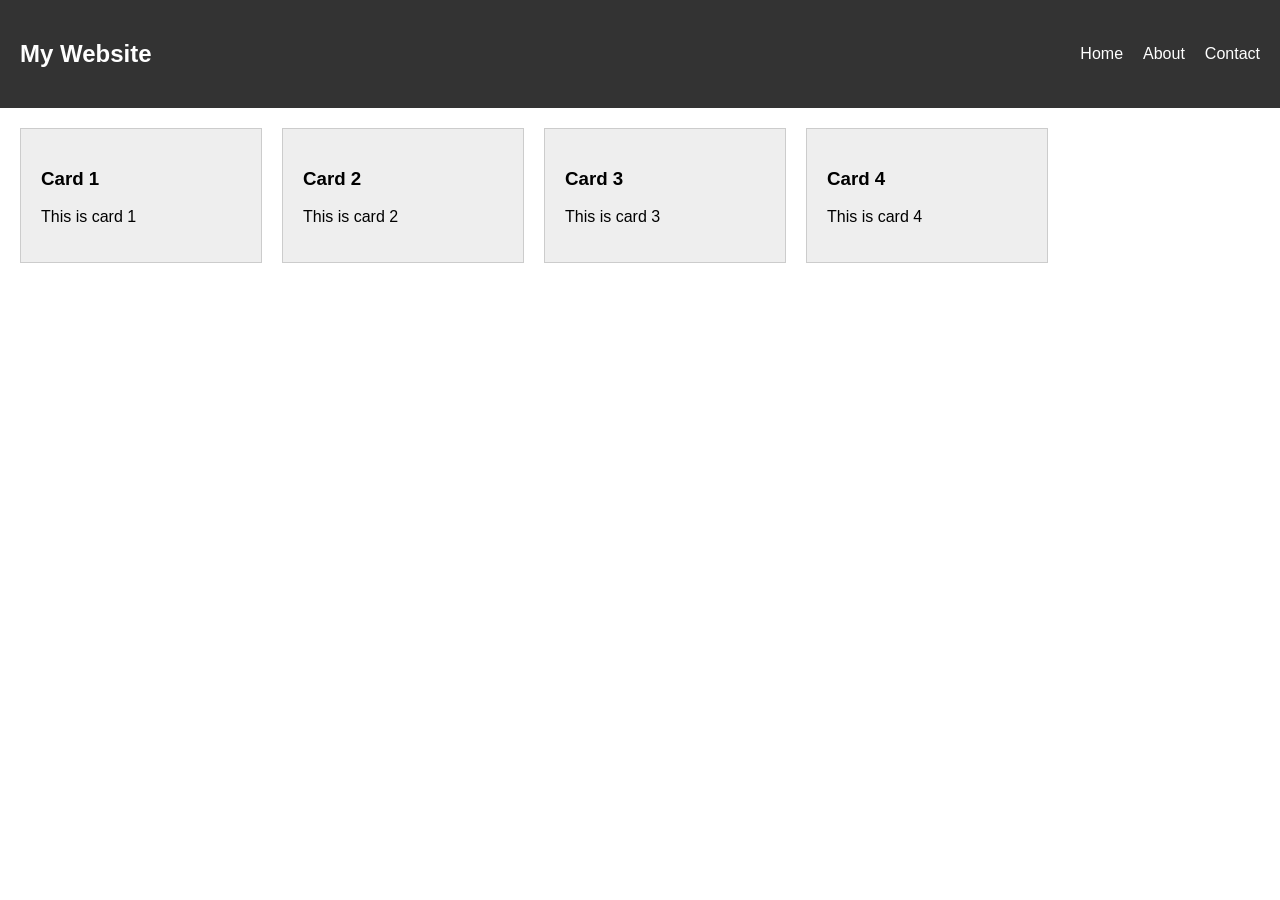
<file: ex00/index.html>
<!DOCTYPE html>
<html lang="en">
<head>
    <meta charset="UTF-8">
    <meta name="viewport" content="width=device-width, initial-scale=1.0">
    <title>Flexbox Layout</title>
    <link rel="stylesheet" href="style.css">
</head>

<body>
<nav class="nav-container">
    <h1>My Website</h1>

    <div class="nav-links">
        <a href="#">Home</a>
        <a href="#">About</a>
        <a href="#">Contact</a>
    </div>
</nav>

<div class="card-container">
    <div class="card">
        <h3>Card 1</h3>
        <p>This is card 1</p>
    </div>

    <div class="card">
        <h3>Card 2</h3>
        <p>This is card 2</p>
    </div>

    <div class="card">
        <h3>Card 3</h3>
        <p>This is card 3</p>
    </div>

    <div class="card">
        <h3>Card 4</h3>
        <p>This is card 4</p>
    </div>
</div>

</body>
</html>
</file>
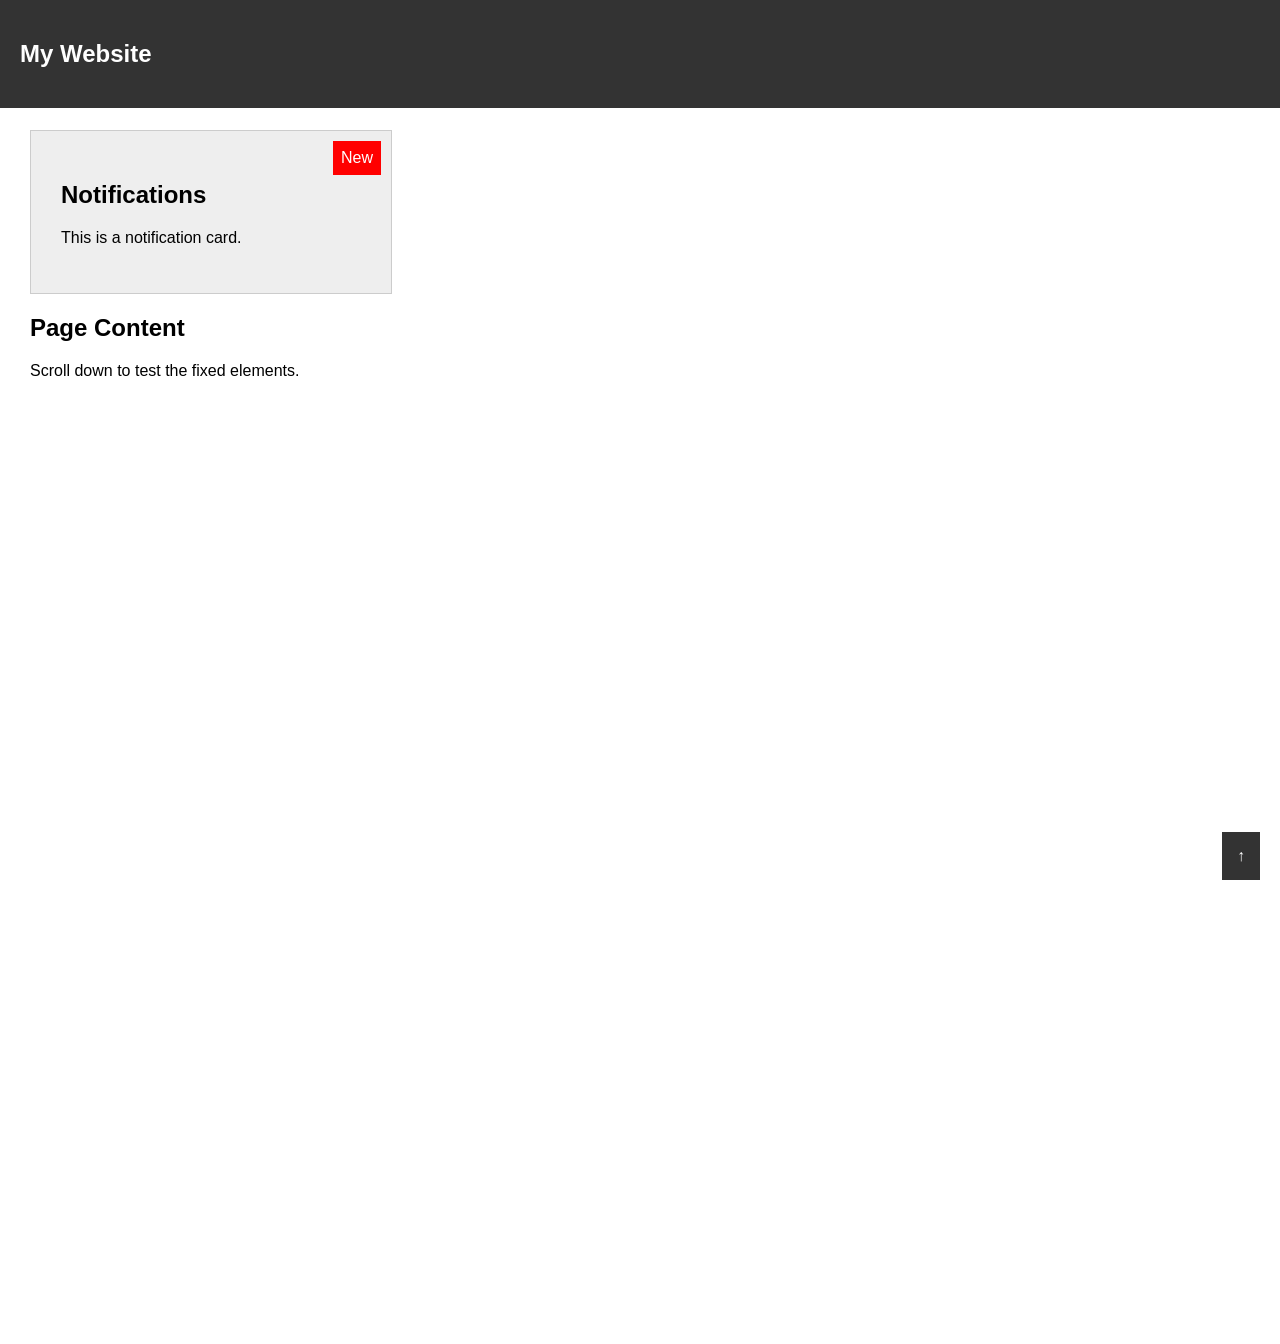
<file: ex01/index.html>
<!DOCTYPE html>
<html lang="en">
<head>
    <meta charset="UTF-8">
    <meta name="viewport" content="width=device-width, initial-scale=1.0">
    <title>Positioning</title>
    <link rel="stylesheet" href="style.css">
</head>

<body>

    <nav class="navbar">
        <h2>My Website</h2>
    </nav>

    <main>
        <div class="card">
            <span class="badge">New</span>

            <h2>Notifications</h2>
            <p>This is a notification card.</p>
        </div>

        <div class="content">
            <h2>Page Content</h2>
            <p>Scroll down to test the fixed elements.</p>
        </div>
    </main>

    <a href="#" class="back-to-top">↑</a>

</body>
</html>
</file>
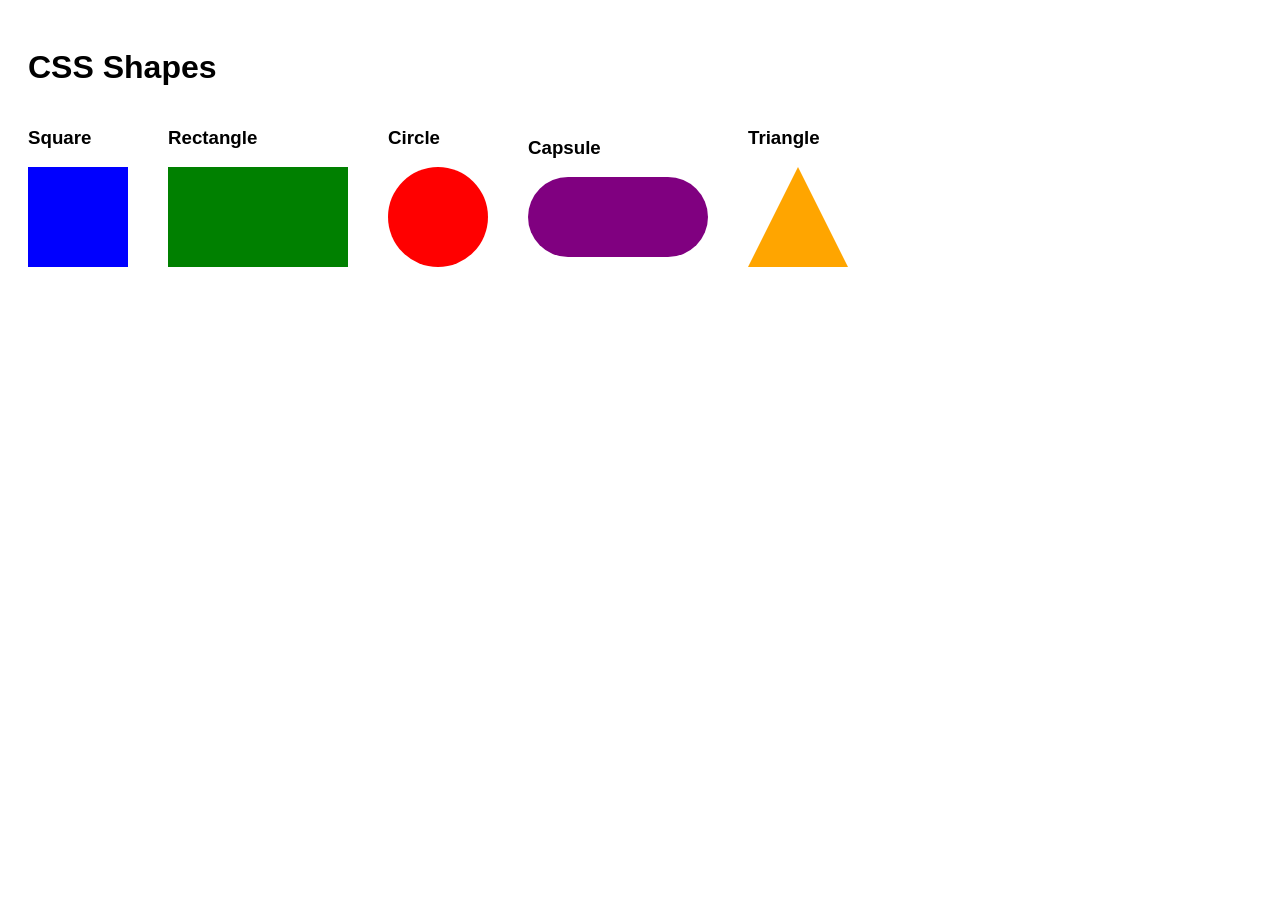
<file: ex02/index.html>
<!DOCTYPE html>
<html lang="en">
<head>
    <meta charset="UTF-8">
    <meta name="viewport" content="width=device-width, initial-scale=1.0">
    <title>CSS Shapes</title>
    <link rel="stylesheet" href="style.css">
</head>

<body>

    <h1>CSS Shapes</h1>

    <div class="shape-container">

        <div>
            <h3>Square</h3>
            <div class="square"></div>
        </div>

        <div>
            <h3>Rectangle</h3>
            <div class="rectangle"></div>
        </div>

        <div>
            <h3>Circle</h3>
            <div class="circle"></div>
        </div>

        <div>
            <h3>Capsule</h3>
            <div class="capsule"></div>
        </div>

        <div>
            <h3>Triangle</h3>
            <div class="triangle"></div>
        </div>

    </div>

</body>
</html>
</file>
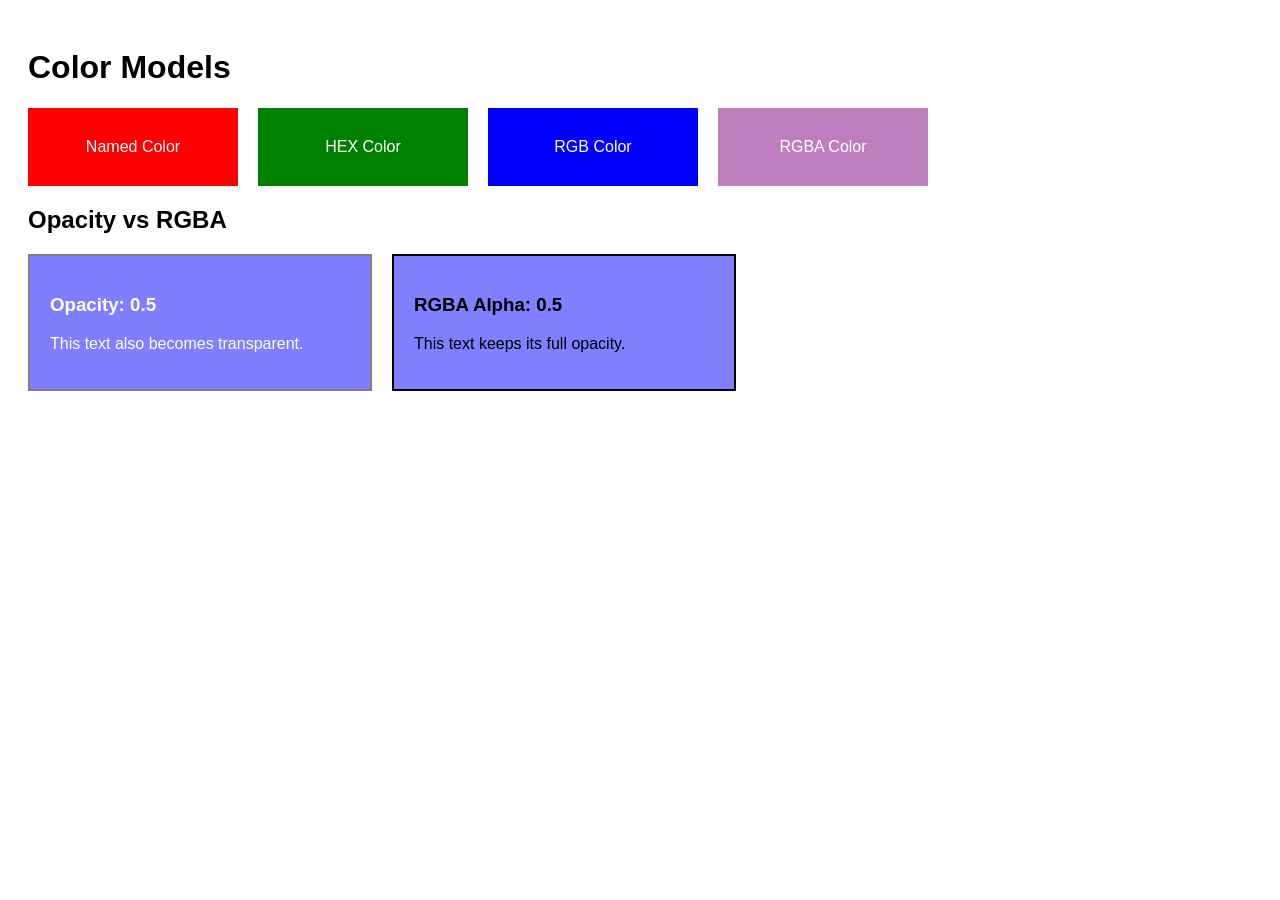
<file: ex03/index.html>
<!DOCTYPE html>
<html lang="en">
<head>
    <meta charset="UTF-8">
    <meta name="viewport" content="width=device-width, initial-scale=1.0">
    <title>Colors & Opacity</title>
    <link rel="stylesheet" href="style.css">
</head>

<body>

    <h1>Color Models</h1>

    <div class="color-container">
        <div class="color-box named">Named Color</div>
        <div class="color-box hex">HEX Color</div>
        <div class="color-box rgb">RGB Color</div>
        <div class="color-box rgba">RGBA Color</div>
    </div>

    <h2>Opacity vs RGBA</h2>

    <div class="comparison">
        <div class="example opacity-box">
            <h3>Opacity: 0.5</h3>
            <p>This text also becomes transparent.</p>
        </div>

        <div class="example rgba-box">
            <h3>RGBA Alpha: 0.5</h3>
            <p>This text keeps its full opacity.</p>
        </div>
    </div>

</body>
</html>
</file>
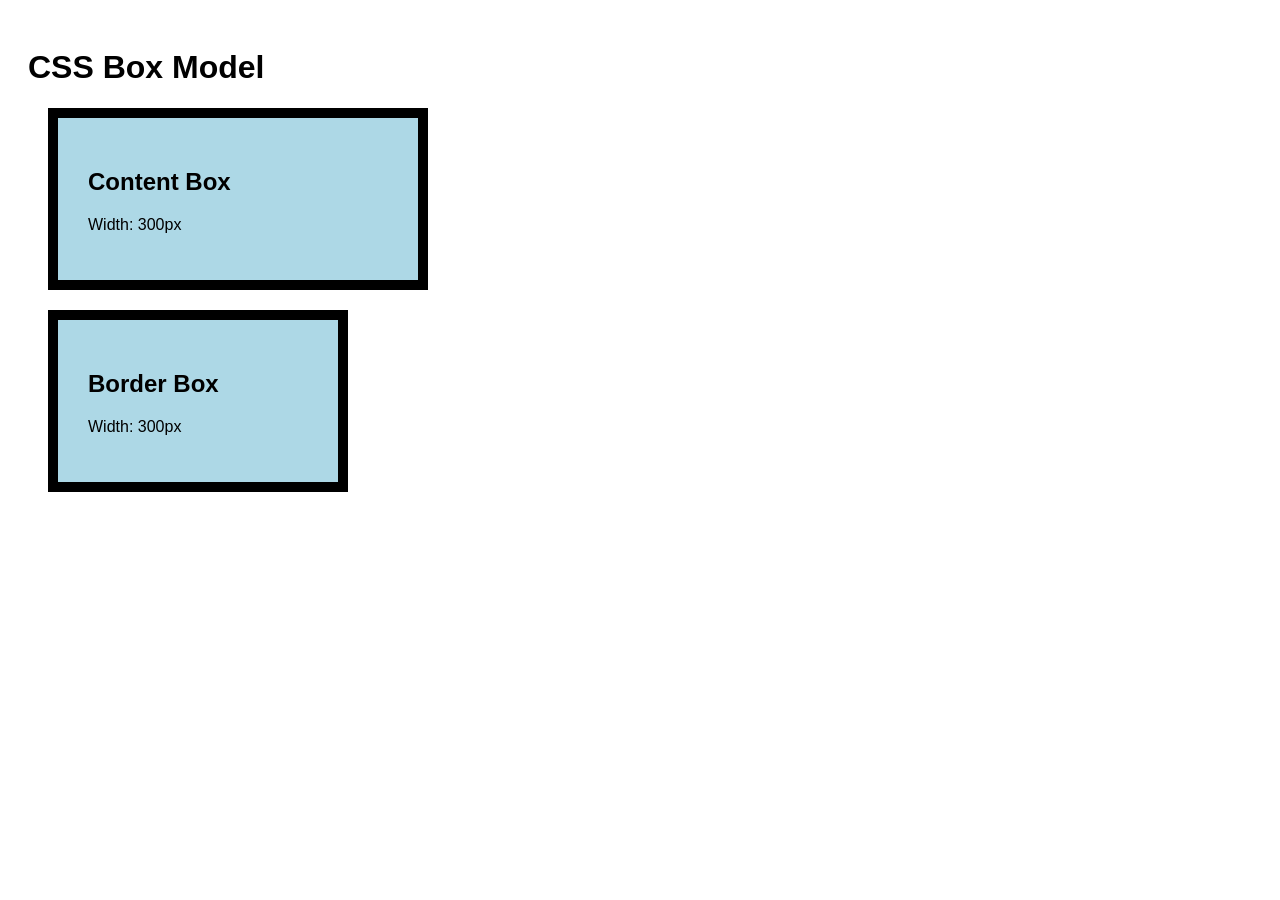
<file: ex04/index.html>
<!DOCTYPE html>
<html lang="en">
<head>
    <meta charset="UTF-8">
    <meta name="viewport" content="width=device-width, initial-scale=1.0">
    <title>CSS Box Model</title>
    <link rel="stylesheet" href="style.css">
</head>

<body>

    <h1>CSS Box Model</h1>

    <div class="box content-box">
        <h2>Content Box</h2>
        <p>Width: 300px</p>
    </div>

    <div class="box border-box">
        <h2>Border Box</h2>
        <p>Width: 300px</p>
    </div>

</body>
</html>
</file>
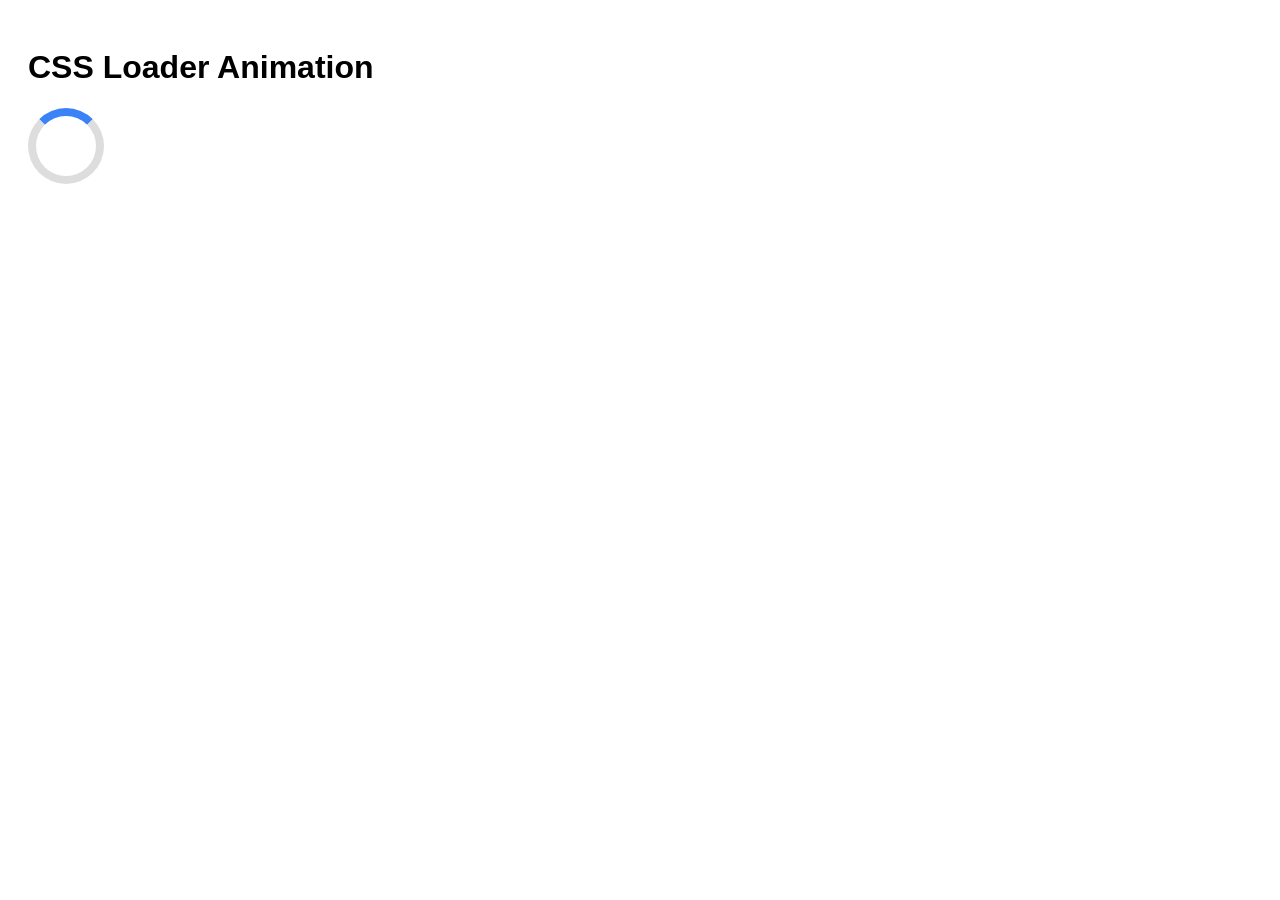
<file: ex05/index.html>
<!DOCTYPE html>
<html lang="en">
<head>
    <meta charset="UTF-8">
    <meta name="viewport" content="width=device-width, initial-scale=1.0">
    <title>CSS Animation</title>
    <link rel="stylesheet" href="style.css">
</head>

<body>

    <h1>CSS Loader Animation</h1>

    <div class="loader"></div>

</body>
</html>
</file>
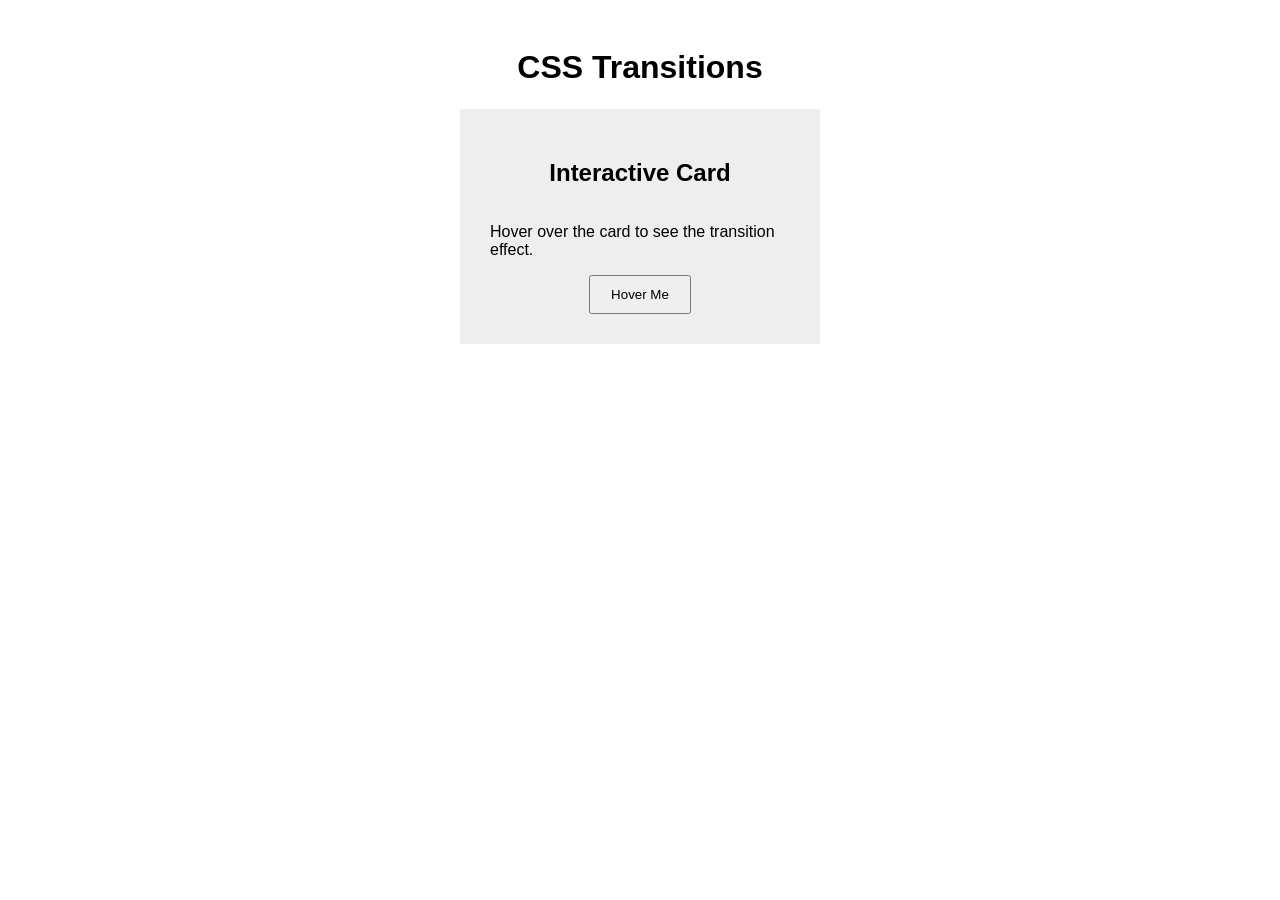
<file: ex06/index.html>
<!DOCTYPE html>
<html lang="en">
<head>
    <meta charset="UTF-8">
    <meta name="viewport" content="width=device-width, initial-scale=1.0">
    <title>CSS Transitions</title>
    <link rel="stylesheet" href="style.css">
</head>

<body>

    <h1>CSS Transitions</h1>

    <div class="card">
        <h2>Interactive Card</h2>

        <p>
            Hover over the card to see the transition effect.
        </p>

        <button>Hover Me</button>
    </div>

</body>
</html>
</file>
<file: ex00/style.css>
body {
    margin: 0;
    font-family: Arial, sans-serif;
}

.nav-container {
    display: flex;
    justify-content: space-between;
    align-items: center;

    padding: 20px;
    background-color: #333;
    color: white;
}

.nav-links {
    display: flex;
    gap: 20px;
}

.nav-links a {
    color: white;
    text-decoration: none;
}

.card-container {
    display: flex;
    flex-direction: row;
    flex-wrap: wrap;
    gap: 20px;

    padding: 20px;
}

.card {
    width: 200px;
    padding: 20px;

    border: 1px solid #ccc;
    background-color: #eee;
}
</file>
<file: ex01/style.css>
body {
    margin: 0;
    font-family: Arial, sans-serif;
}

.navbar {
    position: fixed;
    top: 0;

    width: 100%;
    padding: 20px;

    background-color: #333;
    color: white;

    z-index: 10;
}

main {
    margin-top: 100px;
    padding: 30px;
}

.card {
    position: relative;

    width: 300px;
    padding: 30px;

    border: 1px solid #ccc;
    background-color: #eee;
}

.badge {
    position: absolute;
    top: 10px;
    right: 10px;

    padding: 8px;

    background-color: red;
    color: white;
}
.content {
    height: 1000px;
}

.back-to-top {
    position: fixed;

    right: 20px;
    bottom: 20px;

    padding: 15px;

    background-color: #333;
    color: white;

    text-decoration: none;

    z-index: 20;
}
</file>
<file: ex02/style.css>
body {
    font-family: Arial, sans-serif;
    padding: 20px;
}

.shape-container {
    display: flex;
    flex-wrap: wrap;
    gap: 40px;
    align-items: center;
}

.square {
    width: 100px;
    height: 100px;
    background-color: blue;
}

.rectangle {
    width: 180px;
    height: 100px;
    background-color: green;
}

.circle {
    width: 100px;
    height: 100px;
    background-color: red;

    border-radius: 50%;
}

.capsule {
    width: 180px;
    height: 80px;
    background-color: purple;

    border-radius: 40px;
}

.triangle {
    width: 0;
    height: 0;

    border-left: 50px solid transparent;
    border-right: 50px solid transparent;
    border-bottom: 100px solid orange;
}
</file>
<file: ex03/style.css>
body {
    font-family: Arial, sans-serif;
    padding: 20px;
}

.color-container {
    display: flex;
    flex-wrap: wrap;
    gap: 20px;
}

.color-box {
    width: 150px;
    padding: 30px;
    color: white;
    text-align: center;
}

.named {
    background-color: red;
}

.hex {
    background-color: #008000;
}

.rgb {
    background-color: rgb(0, 0, 255);
}

.rgba {
    background-color: rgba(128, 0, 128, 0.5);
}

.comparison {
    display: flex;
    gap: 20px;
}

.example {
    width: 300px;
    padding: 20px;
    border: 2px solid black;
}

.opacity-box {
    background-color: blue;
    color: white;
    opacity: 0.5;
}

.rgba-box {
    background-color: rgba(0, 0, 255, 0.5);
    color: black;
}
</file>
<file: ex04/style.css>
*,
*::before,
*::after {
    box-sizing: border-box;
}

body {
    font-family: Arial, sans-serif;
    padding: 20px;
}

.box {
    width: 300px;

    padding: 30px;
    margin: 20px;

    border: 10px solid black;

    background-color: lightblue;
}

.content-box {
    box-sizing: content-box;
}

.border-box {
    box-sizing: border-box;
}
</file>
<file: ex05/style.css>
body {
    font-family: Arial, sans-serif;
    padding: 20px;
}

.loader {
    width: 60px;
    height: 60px;

    border: 8px solid #ddd;
    border-top: 8px solid #3b82f6;

    border-radius: 50%;

    animation-name: spin;
    animation-duration: 1s;
    animation-iteration-count: infinite;
}

@keyframes spin {
    from {
        transform: rotate(0deg);
    }

    to {
        transform: rotate(360deg);
    }
}
</file>
<file: ex06/style.css>
body {
    display: flex;
    flex-direction: column; 
    align-items: center;
    font-family: Arial, sans-serif;
    padding: 20px;
    
}

.card {
    display: flex;
    flex-direction: column;
    align-items: center;

    width: 300px;
    padding: 30px;

    border: 1px solid #fffdfd;
    background-color: #eee;

    transition: transform 0.3s;
}

.card:hover {
    display: flex;
    flex-direction: column;
    align-items: center;
    transform: translateY(-8px) scale(1.05);
}

button {
    padding: 10px 20px;

    transition: transform 0.3s;
    
}

button:hover {
    transform: translateY(-8px) scale(1.05);
      Background-color: #3b82f6;
  
}
</file>
